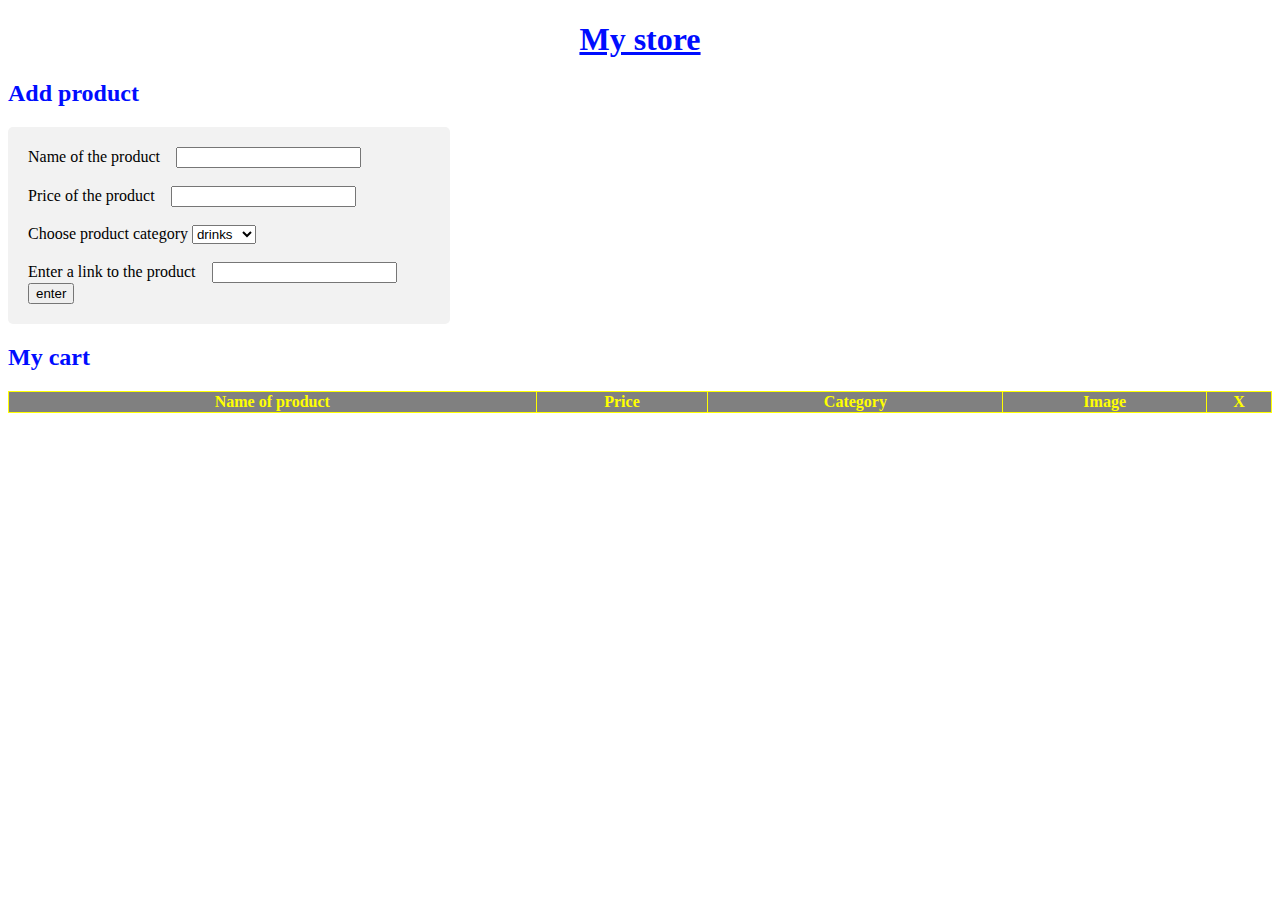
<file: 2024-02-08 - test/index.html>
<!DOCTYPE html>
<html lang="en">
<head>
    <meta charset="UTF-8">
    <meta name="viewport" content="width=device-width, initial-scale=1.0">
    <title>2024-02-08 Test</title>
    <link rel="stylesheet" href="style.css">
</head>
<body>
    <h1>My store</h1>
    <h2>Add product</h2>
    <div class="container"><form action="">
        <label for="name">Name of the product</label>
        <input type="text" name="name" id="name" required>
        <br><br>
        <label for="price">Price of the product</label>
        <input type="number" name="price" id="price" required>
        <br><br>
        <span>Choose product category</span>
        <select name="category" id="category" required>
            <option value="drinks">drinks</option>
            <option value="meat">Meat</option>
            <option value="dairy">dairy</option>
            <option value="snacks">snacks</option>
            <option value="basic">basic</option>
            
        </select>
        <br><br>
        <label for="imageURL">Enter a link to the product</label>
        <input type="url" name="" id="imageURL" required>
            <input type="button"  id="enter" value="enter" onclick="addProduct()" >

    </form></div>

<h2>My cart</h2>
    <table class="table">
        <thead>
          <tr>
            <th scope="col">Name of product</th>
            <th scope="col">Price</th>
            <th scope="col">Category</th>
            <th scope="col">Image</th>
            <th scope="col">X</th>
          </tr>
        </thead>
        <tbody id="tBody">
          
          
          
        </tbody>
      </table>

    <script src="main.js"></script>
</body>
</html>
</file>
<file: 2024-02-08 - test/style.css>
body{
    background-image: url("https://img.freepik.com/free-photo/handrawn-barbecue-elements_125540-588.jpg?w=1800&t=st=1707412700~exp=1707413300~hmac=7e7e058edf94e9f3e4beb2e4cb83a6873c2dca7fa25a947b679f6e1e9e81c17f");
    /* background-image: url("https://img.freepik.com/premium-photo/concept-aromatherapy-with-mint-space-text_185193-86465.jpg");
} */

h1 {
    text-align: center;
    text-decoration: underline;
    color: rgb(0, 13, 255);
    
}
h2{
    color: rgb(0, 13, 255);
}

table, th, td {
    border: 1px solid;
  }


table {
    width: 100%;
    border-collapse: collapse;
    border-style: dotted;
    
    width: 100%;
    margin-bottom: 20px;
    background-color:gray;
    text-align: center;
}
th {
    color: yellow;
    
}



* {
    box-sizing: border-box;
  }
  

  
  label {
    padding: 12px 12px 12px 0;
   
  }
  .container {
    width: 35%;
    border-radius: 5px;
    background-color: #f2f2f2;
    padding: 20px;
  }
</file>
